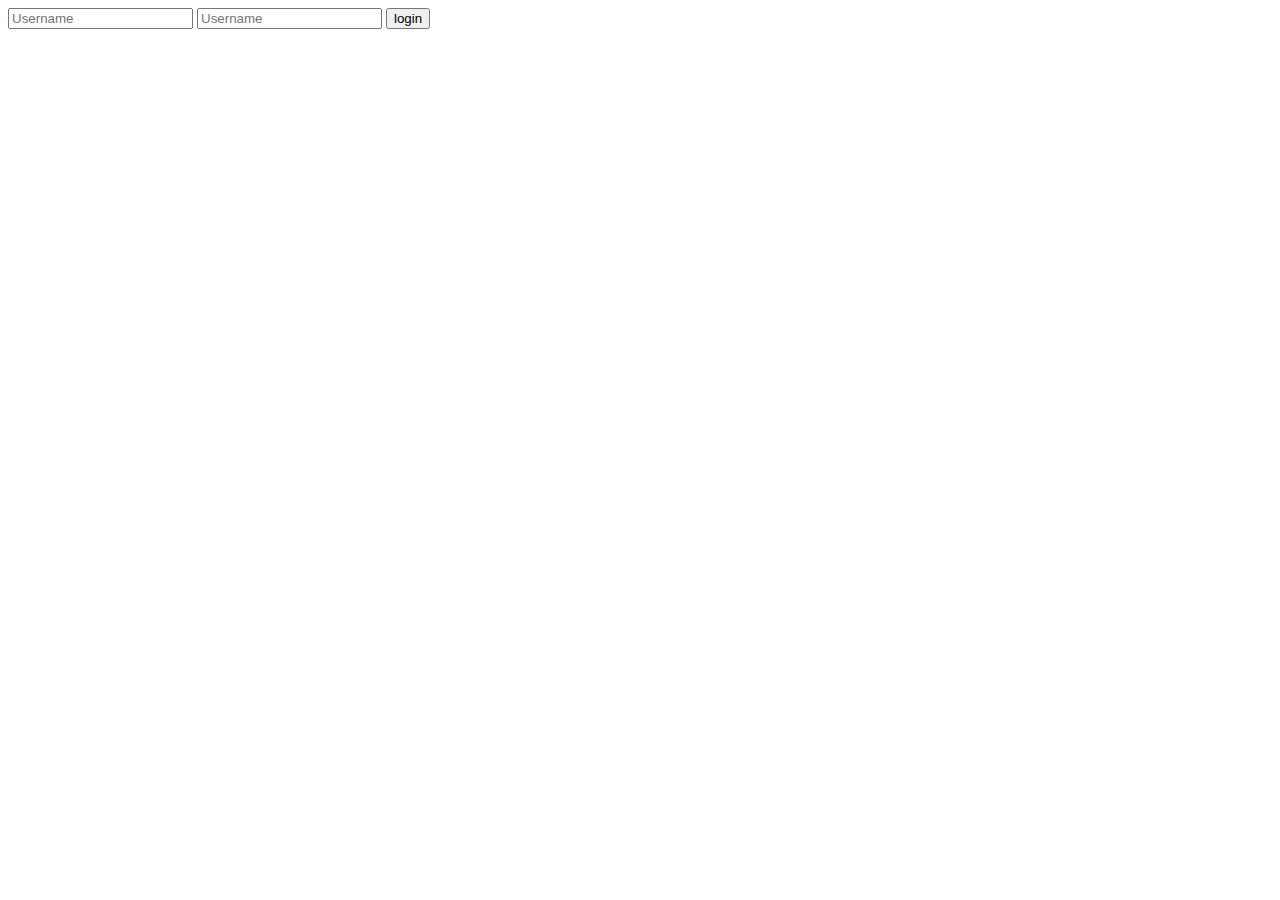
<file: src/main/resources/templates/index.html>
<!DOCTYPE html>
<html lang="en">
<head>
    <meta charset="UTF-8">
    <title th:text="${title}">title</title>
</head>


<script type="application/javascript">

    window.onload = function () {


        function ajax({
                          url,
                          method = 'GET',
                          headers = {},
                          body = null,
                          responseType = 'text',
                          onProgress = null
                      }) {
            return new Promise((resolve, reject) => {
                const xhr = new XMLHttpRequest();
                xhr.open(method, url, true);

                // تنظیم هدرها
                for (const key in headers) {
                    xhr.setRequestHeader(key, headers[key]);
                }

                // نوع پاسخ
                xhr.responseType = responseType === 'base64' ? 'arraybuffer' : responseType;

                // رویداد پیشرفت دانلود
                if (typeof onProgress === 'function') {
                    xhr.onprogress = function (event) {
                        if (event.lengthComputable) {
                            const percent = (event.loaded / event.total) * 100;
                            onProgress({loaded: event.loaded, total: event.total, percent});
                        }
                    };
                }

                xhr.onload = function () {
                    const responseHeaders = {};
                    const rawHeaders = xhr.getAllResponseHeaders().split('\r\n');
                    rawHeaders.forEach(line => {
                        const [key, value] = line.split(': ');
                        if (key) responseHeaders[key.toLowerCase()] = value;
                    });

                    let responseBody = xhr.response;
                    if (responseType === 'base64') {
                        const binary = String.fromCharCode(...new Uint8Array(xhr.response));
                        responseBody = btoa(binary);
                    }

                    resolve({
                        status: xhr.status,
                        statusText: xhr.statusText,
                        headers: responseHeaders,
                        body: responseBody
                    });
                };

                xhr.onerror = function () {
                    reject(new Error('Network error'));
                };

                xhr.send(body && typeof body === 'object' && !(body instanceof FormData)
                    ? JSON.stringify(body)
                    : body);
            });
        }


        const login = document.getElementById("login");
        const username = document.getElementById("username");
        const password = document.getElementById("password");



        login.addEventListener("click", e => {

            ajax({
                url: '/spring/login',
                method: 'POST',
                headers: {
                    'Accept-Language': 'fa',
                    'Content-Type': 'application/json'//,
                    //'Authorization': 'Bearer your-token'
                },
                body: {
                    "username": username.value,
                    "password": password.value
                },
                responseType: 'json' // یا 'text', 'xml', 'base64', 'blob', 'arraybuffer'
            }).then(response => {
                console.log('Status:', response.status);
                console.log('Headers:', response.headers);
                console.log('Body:', response.body);

                window.location.href = "/spring/upload";

            }).catch(error => {
                console.error(error);
            });


        });

    }

</script>


<body>

<div>
    <input id ="username" type="text" placeholder="Username" required>
    <input id ="password" type="password" placeholder="Username" required>
    <input id ="login" type="button" value="login">
</div>


</body>
</html>
</file>
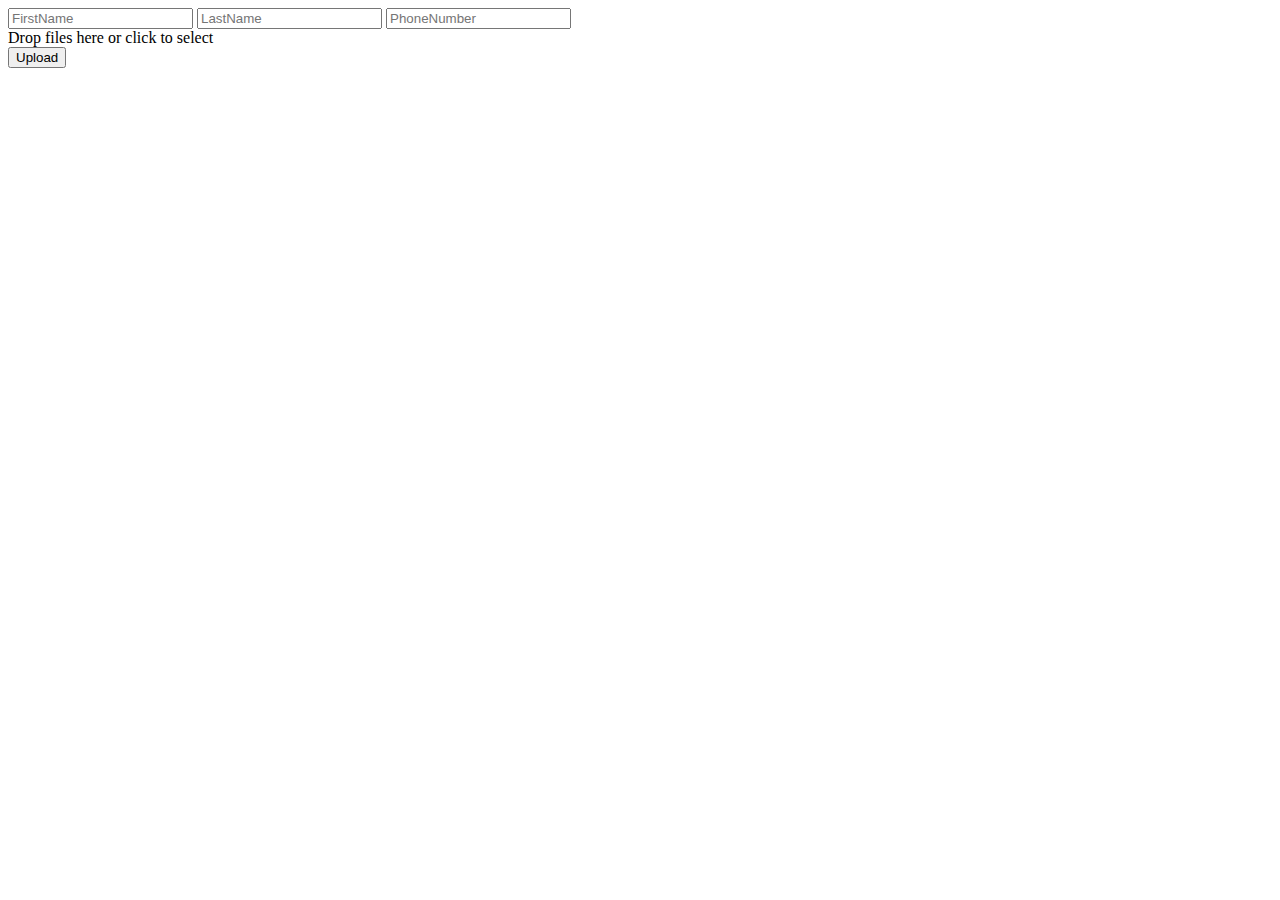
<file: src/main/resources/templates/upload.html>
<!DOCTYPE html>
<html lang="en">
<head>
    <meta charset="UTF-8">
    <title th:text="${title}">title</title>
</head>

<link media="all"  th:href="@{'/resource/'+${version}+'?path=css/upload-download.css'}" rel="stylesheet"/>
<script type="text/javascript" th:src="@{'/resource/'+${version}+'?path=js/html5.js'}"></script>
<script type="text/javascript" th:src="@{'/resource/'+${version}+'?path=js/upload-download.js'}"></script>





<body>


<div id="uploadForm">
    <input type="text" name="firstName" placeholder="FirstName" required/>
    <input type="text" name="lastName" placeholder="LastName" required/>
    <input type="text" name="phoneNumber" placeholder="PhoneNumber" required/>

    <div id="dropZone">Drop files here or click to select</div>
    <input type="file" id="fileInput" multiple hidden/>

    <div id="fileList"></div>
    <button id="send" type="button">Upload</button>
</div>


</body>
</html>
</file>
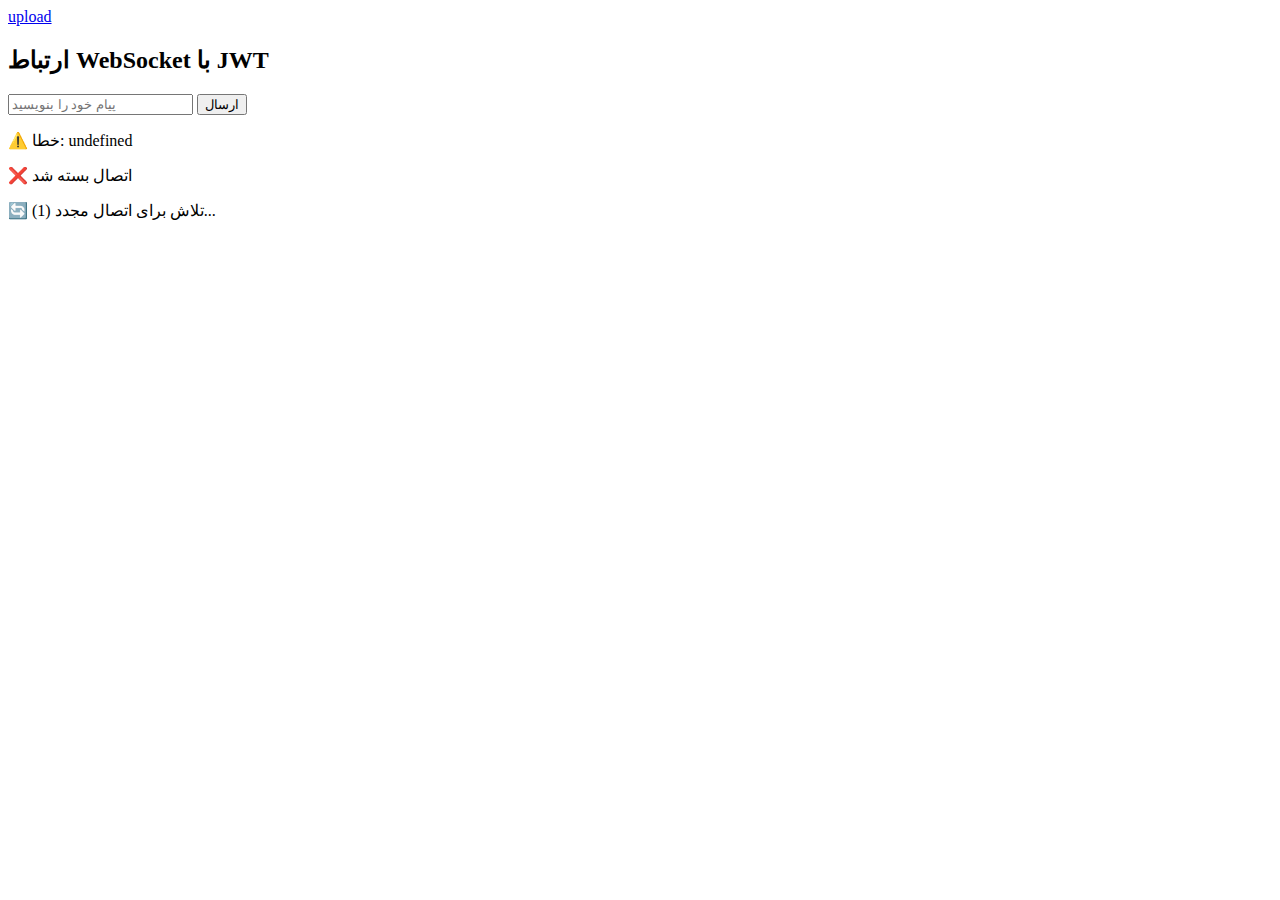
<file: src/main/resources/templates/websocket.html>
<!DOCTYPE html>
<html lang="en">
<head>
    <meta charset="UTF-8">
    <!--<title th:text="${title}">title</title>-->
</head>

<!--
<link media="all" th:href="@{'/resource/'+${version}+'?path=css/upload-download.css'}" rel="stylesheet"/>
<script type="text/javascript" th:src="@{'/resource/'+${version}+'?path=js/upload-download.js'}"></script>
-->

<script type="text/javascript" th:src="@{'/resource/'+${version}+'?path=js/html5.js'}"></script>

<script type="application/javascript">

    //const socket = new WebSocket(`wss://localhost:8080/ws?token=${jwtToken}`);

    (function () {

        if (window.ws === undefined) {
            window.ws = {
                socket: null,
                reconnectAttempts: 0,
                reconnectInterval: 5000,
                intervalId: null,
                scrollToEnd: function () {
                    let messagesDiv = document.getElementById("messages");
                    messagesDiv.scrollTop = messagesDiv.scrollHeight;
                },
                connectWebSocket: function () {
                    this.socket = new WebSocket(`wss://localhost:8443/spring/ws`);

                    this.socket.onopen = () => {
                        clearInterval(ws.intervalId);
                        ws.intervalId = null;
                        ws.reconnectAttempts = 0;
                        ws.logMessage("✅ اتصال برقرار شد");
                        ws.scrollToEnd();
                    };

                    this.socket.onmessage = (event) => {
                        try {
                            let response = JSON.parse(event.data);
                            let icon = response.type === "sender" ? "📤 ارسال: " : "📩 دریافت: ";
                            ws.logMessage(icon + response.email + ": " + response.message);
                            ws.scrollToEnd();
                        } catch (e) {
                            ws.logMessage("⚠️ خطا در پردازش پیام: " + e.message);
                            ws.scrollToEnd();
                        }
                    };

                    this.socket.onclose = () => {
                        ws.logMessage("❌ اتصال بسته شد");
                        ws.scrollToEnd();
                        ws.attemptReconnect();
                    };

                    this.socket.onerror = (error) => {
                        ws.logMessage("⚠️ خطا: " + error.message);
                        ws.scrollToEnd();
                        ws.socket.close(); // بستن دستی برای فعال‌سازی onclose
                        ws.socket = null;
                    };
                },
                attemptReconnect: function () {
                    //if (reconnectAttempts < maxReconnectAttempts) {
                    if (this.intervalId != null) {
                        clearInterval(this.intervalId);
                        this.intervalId = null;
                    }
                    this.reconnectAttempts++;
                    this.logMessage(`🔄 تلاش برای اتصال مجدد (${this.reconnectAttempts})...`);
                    this.scrollToEnd();
                    this.intervalId = setInterval(() => {
                        this.connectWebSocket();
                    }, this.reconnectInterval);
                    // } else {
                    //     this.logMessage("⛔️ تعداد تلاش‌های اتصال مجدد به پایان رسید");
                    // }
                },
                sendMessage: function () {
                    const input = document.getElementById("messageInput");
                    const msg = input.value;
                    this.socket.send(msg);
                    //logMessage("📤 ارسال: " + msg);
                    input.value = "";
                },

                logMessage: function (msg) {
                    let messagesDiv = document.getElementById("messages");
                    const p = document.createElement("p");
                    p.textContent = msg;
                    messagesDiv.appendChild(p);
                    this.scrollToEnd();
                },
                refreshToken: function () {
                    html5.ajax({
                        url: `/spring/refresh/token`,
                        method: 'POST',
                        headers: {
                            'Accept-Language': 'fa',
                            'Content-Type': 'application/json'//,
                            //'Authorization': 'Bearer your-token'
                        },
                        body: null,
                        responseType: 'json' // یا 'text', 'xml', 'base64', 'blob', 'arraybuffer'
                    }).then(response => {
                        //console.log('Status:', response.status);
                        //console.log('Headers:', response.headers);
                        //console.log('Body:', response.body);

                    }).catch(error => {
                        console.error(error);
                    });
                }


            }


        }

    })();

    ws.connectWebSocket();// شروع اتصال
    setInterval(ws.refreshToken, 14 * 60000);


</script>


<body>
<a href="/spring/upload">upload</a>
<h2>ارتباط WebSocket با JWT</h2>
<div>
    <input type="text" id="messageInput" placeholder="پیام خود را بنویسید">
    <button onclick="ws.sendMessage()">ارسال</button>
</div>
<div id="messages" style="overflow-y: scroll;width: 600px;height: 400px;"></div>


</body>

</html>
</file>
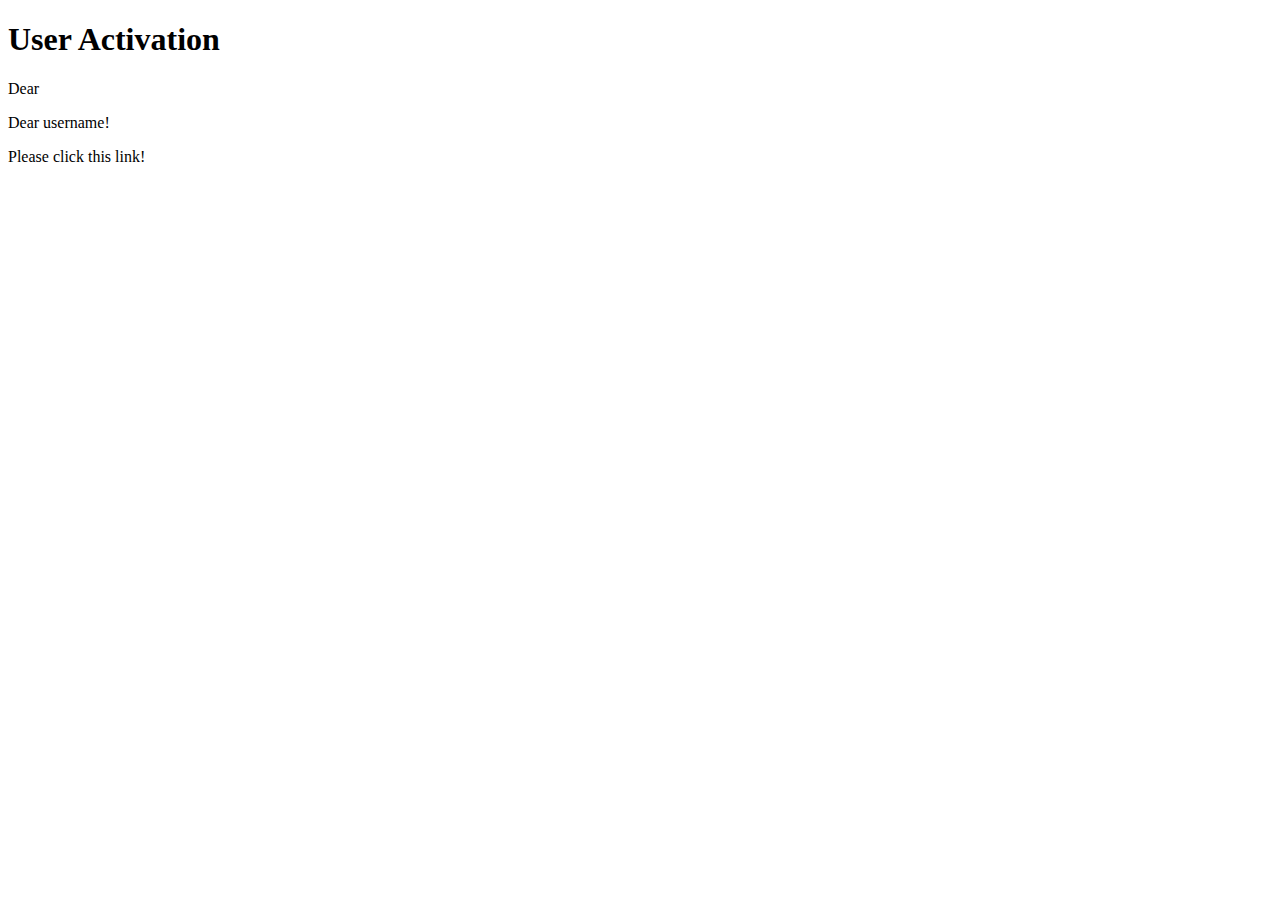
<file: src/main/resources/templates/email/activation.html>
<!DOCTYPE html>
<html  lang="en" xmlns="http://www.w3.org/1999/xhtml" xmlns:th="http://www.thymeleaf.org">
<head>
    <meta charset="UTF-8">
    <title>Spring boot 4.0.0-M1</title>
</head>
<body>
<h1>User Activation</h1>

Dear <p th:text="|Dear ${user.username} |" >Dear username!</p>
<a th:href="${baseUrl} + '/spring/activate/' + ${user.username} + '/' + ${user.activationCode}">Please click this link!</a>
</body>
</html>
</file>
